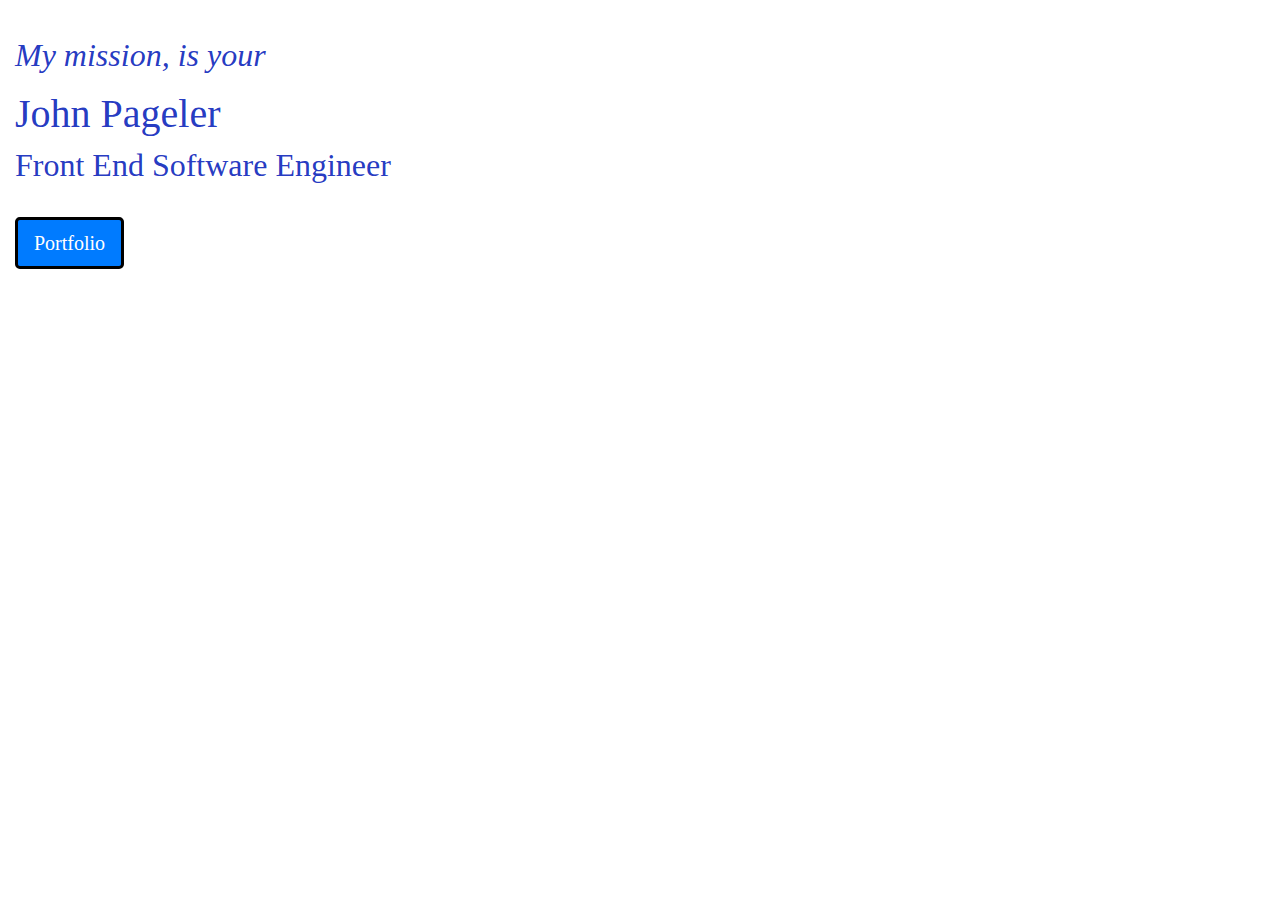
<file: Professional Website.html>
<!doctype html>
<html lang="en">
  <head>
    <!-- Required meta tags -->
    <meta charset="utf-8">
    <meta name="viewport" content="width=device-width, initial-scale=1, shrink-to-fit=no">

    <!-- Bootstrap CSS -->
    <link rel="stylesheet" href="https://maxcdn.bootstrapcdn.com/bootstrap/4.0.0/css/bootstrap.min.css" integrity="sha384-Gn5384xqQ1aoWXA+058RXPxPg6fy4IWvTNh0E263XmFcJlSAwiGgFAW/dAiS6JXm" crossorigin="anonymous">

    <title>JP Professional Website</title>
    <link rel="stylesheet" href="style.css"> <!-- Link to css page -->
  </head>
  <body>
    <div class="container-fluid" text-left>
      <div class="header">
          <p><h2><i>My mission, is your </i></h2></p>
        <h1>John Pageler<br/></h1>
        <h2>Front End Software Engineer<br/></h2>
        <br/>
        <a class="btn btn-lg btn-primary" href="https://codepen.io/harakido1/full/EmrMqy/" target="blank"> Portfolio</a>
        <ul class="fly-in-text hidden">
          <li><i>m</i></li>
          <li><i>a</i></li>
          <li><i>r</i></li>
          <li><i>k</i></li>
          <li><i>e</i></li>
          <li><i>t</i></li>
          <li> </li>
          <li> </li>
          <li><i>e</i></li>
          <li><i>x</i></li>
          <li><i>p</i></li>
          <li><i>a</i></li>
          <li><i>n</i></li>
          <li><i>s</i></li>
          <li><i>i</i></li>
          <li><i>o</i></li>
          <li><i>n</i></li>
          <li><i>!</i></li>
        </ul>
      </div>
      
    </div>
    

    

    <!-- Optional JavaScript -->
    <!-- jQuery first, then Popper.js, then Bootstrap JS -->
    <script src="https://code.jquery.com/jquery-3.2.1.slim.min.js" integrity="sha384-KJ3o2DKtIkvYIK3UENzmM7KCkRr/rE9/Qpg6aAZGJwFDMVNA/GpGFF93hXpG5KkN" crossorigin="anonymous"></script>
    <script src="https://cdnjs.cloudflare.com/ajax/libs/popper.js/1.12.9/umd/popper.min.js" integrity="sha384-ApNbgh9B+Y1QKtv3Rn7W3mgPxhU9K/ScQsAP7hUibX39j7fakFPskvXusvfa0b4Q" crossorigin="anonymous"></script>
    <script src="https://maxcdn.bootstrapcdn.com/bootstrap/4.0.0/js/bootstrap.min.js" integrity="sha384-JZR6Spejh4U02d8jOt6vLEHfe/JQGiRRSQQxSfFWpi1MquVdAyjUar5+76PVCmYl" crossorigin="anonymous"></script>
    <script src="script.js"></script> <!-- Link to css page -->
  </body>
</html>
</file>
<file: style.css>
body {
  background-image: url(https://images6.alphacoders.com/425/425061.jpg);
  background-size: 100%;
  background-attachment: fixed;
  background-repeat: no-repeat;
  -webkit-background-size: cover;
  -moz-background-size: cover;
  -o-background-size: cover;
  background-size: cover;
  padding-top: 20px;
}

.header {
  color: #0922bae6;
  font-family: serif;
}

.btn {
  border: 3px solid black;
}

.fly-in-text {
  list-style: none;
  position: absolute;
  left: 26.5%;
  top: 4.6%;
  -webkit-transform: translateX(-20%) translateY(-10%);
      -ms-transform: translateX(-20%) translateY(-10%);
          transform: translateX(-20%) translateY(-10%);
  }

.fly-in-text li {
  display: inline-block;
  font-family: serif;
  color: #007bff;
  font-size: 1.9em;
  opacity: 1;
  transition: all 3s ease;
}

.fly-in-text.hidden li {
  opacity: 0;
}

.fly-in-text.hidden li:nth-child(1) {transform: translateX(-40px) translateY(-40px); }
.fly-in-text.hidden li:nth-child(2) {transform: translateX(-40px) translateY(40px); }
.fly-in-text.hidden li:nth-child(3) {transform: translateX(-40px) translateY(-40px); }
.fly-in-text.hidden li:nth-child(4) {transform: translateX(-40px) translateY(40px); }
.fly-in-text.hidden li:nth-child(5) {transform: translateX(-40px) translateY(-40px); }
.fly-in-text.hidden li:nth-child(6) {transform: translateX(-40px) translateY(40px); }
.fly-in-text.hidden li:nth-child(7) {transform: translateX(-40px) translateY(-40px); }
.fly-in-text.hidden li:nth-child(8) {transform: translateX(-40px) translateY(40px); }
.fly-in-text.hidden li:nth-child(9) {transform: translateX(-40px) translateY(-40px); }
.fly-in-text.hidden li:nth-child(10) {transform: translateX(-40px) translateY(40px); }
.fly-in-text.hidden li:nth-child(11) {transform: translateX(-40px) translateY(-40px); }
.fly-in-text.hidden li:nth-child(12) {transform: translateX(-40px) translateY(40px); }
.fly-in-text.hidden li:nth-child(13) {transform: translateX(-40px) translateY(-40px); }
.fly-in-text.hidden li:nth-child(14) {transform: translateX(-40px) translateY(40px); }
.fly-in-text.hidden li:nth-child(15) {transform: translateX(-40px) translateY(-40px); }
.fly-in-text.hidden li:nth-child(16) {transform: translateX(-40px) translateY(40px); }
.fly-in-text.hidden li:nth-child(17) {transform: translateX(-40px) translateY(-40px); }
.fly-in-text.hidden li:nth-child(18) {transform: translateX(-40px) translateY(40px); }
</file>
